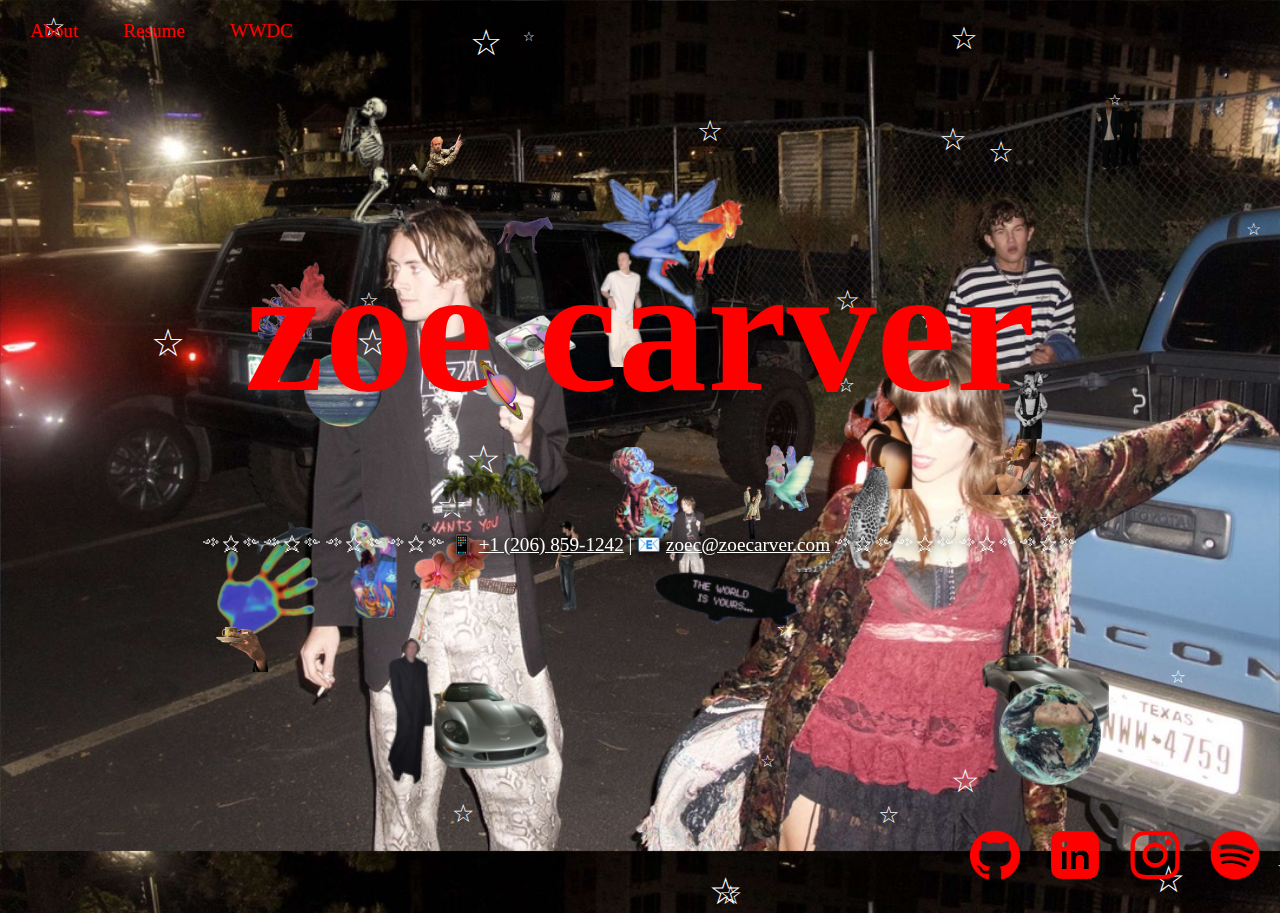
<file: index.html>
<!DOCTYPE html>
<html lang="en">
<head>
    <meta charset="UTF-8">
    <meta name="viewport" content="width=device-width, initial-scale=1.0">
    <link rel="apple-touch-icon" sizes="180x180" href="favicon_io (2)/apple-touch-icon.png">
<link rel="icon" type="image/png" sizes="32x32" href="favicon_io (2)/favicon-32x32.png">
<link rel="icon" type="image/png" sizes="16x16" href="favicon_io (2)/favicon-16x16.png">
<link rel="manifest" href="/site.webmanifest">
    <title>☆ ZOE CARVER ☆ </title>
    
    <link rel="stylesheet" href="style.css">
</head>
<body>
    
    
    <h2 id="changingText">zoe carver</h2>
    <div class="nav-container">
        <div id="contactBar">
            <p id="mobileHide">༺☆༻ ༺☆༻ ༺☆༻ ༺☆༻ 📱 <a href="tel:+12068591242">+1 (206) 859-1242</a> | 📧 <a href="mailto:zoec@zoecarver.com">zoec@zoecarver.com</a> ༺☆༻ ༺☆༻ ༺☆༻ ༺☆༻ </p>
           <p id="desktopHide"> 📱 <a href="tel:+12068591242">+1 (206) 859-1242</a> | 📧 <a href="mailto:zoec@zoecarver.com">zoec@zoecarver.com</a></p>
        </div>

        <div class="nav-links">
            <a href="#" class="nav-link" data-content="about">About</a>
            <a href="#" class="nav-link" data-content="resume">Resume</a>
            <a href="#" class="nav-link" data-content="info">WWDC</a>
            <a href="#" class="close-btn">X</a> 
        </div>
    </div>

    <div id="about" class="content">
        <span class="close-btn">X</span>
       <div id="aboutText"></div>
       <p>Zoe currently works on the visionOS System Software team in Apple’s Vision Products Group as a Senior System Engineer, leading projects and contributing across the stack from firmware, to system daemons (such as the visionOS compositor), and UI frameworks (such as SwiftUI).</p>
       <p>Zoe started full time at Apple working on <a href=”https://www.swift.org/documentation/cxx-interop/”>Swift and C++ interop,</a> a project he had been leading for several years in high school. Once at Apple, he continued to push this effort forward, eventually releasing it at WWDC23 where it was featured in the keynote, SOTU, and a number of <a href=”https://developer.apple.com/videos/play/wwdc2023/10172/”>sessions</a>.</p>
       <p>Next he turned his focus to the intersection of programming languages, security, and operating systems where he helped with a number of security initiatives, including the <a href=”https://www.swift.org/blog/embedded-swift-examples/”>Embedded Swift project</a>, implementing parts of the feature and helping adopt Swift across Apple’s operating systems.</p>
      
    </div>
    
    <div id="resume" class="content">
        <span class="close-btn">X</span>
        <iframe class="pdf" src="resume/Resume - 2025.pdf"></iframe>

        
    </div>
    
    <div id="info" class="content">
        <span class="close-btn">X</span>
        <iframe src="https://www.youtube.com/embed/MixEUoUQyNU?si=n4uQA-kZJ_h-aQR9" title="YouTube video player" frameborder="0" allow="accelerometer; autoplay; clipboard-write; encrypted-media; gyroscope; picture-in-picture; web-share" referrerpolicy="strict-origin-when-cross-origin" allowfullscreen></iframe>
    </div>
    
    <div id="links" class="content">
        <span class="close-btn">X</span>
        <p>loinkslinkslinks</p>
    </div>

    <div class="link-bar">
        <a href="https://github.com/zoecarver" target="_blank" class="link-icon">
            <img src="icons/github.png" alt="Github">
          </a>
        <a href="https://www.linkedin.com/in/zoe-carver-4aa82418b/" target="_blank" class="link-icon">
          <img src="icons/linkedim.png" alt="LinkedIn">
        </a>
        <a href="https://www.instagram.com/_zoecarver/" target="_blank" class="link-icon">
            <img src="icons/instagram.png" alt="Instagram">
          </a>
        <a href="https://open.spotify.com/user/pudility?si=lkcR0iKJQn68Cdscgn-2jg" target="_blank" class="link-icon">
          <img src="icons/spotify.png" alt="Spotify">
        </a>
      
        
      </div>
    
<div class="container" id="imageContainer"></div>


<script>

    document.addEventListener("DOMContentLoaded", function () {
    const container = document.getElementById("imageContainer");

    for (let i = 1; i <= 33; i++) {
        const img = document.createElement("img");
        img.src = `hpimages/${i}.png`;
        img.classList.add("random-img");

       //bounds for the random images :P
        const paddingX = window.innerWidth * 0.15;  
        const paddingY = window.innerHeight * 0.1; 
        const widthRange = window.innerWidth * 0.7; 
        const heightRange = window.innerHeight * 0.67; 

        const x = paddingX + Math.random() * widthRange; 
        const y = paddingY + Math.random() * heightRange; 
        img.style.left = `${x}px`;
        img.style.top = `${y}px`;

        // Sizing random images :D
        const size = Math.random() * 100 + 50;
        img.style.width = `${size}px`;
        img.style.height = "auto";

        container.appendChild(img);
    }
});

const fonts = ['FontOne', 'FontTwo', 'FontThree','FontFour','FontFive','FontSix','FontSeven','FontEight'];
let index = 0;

setInterval(() => {
    document.getElementById("changingTextNone").style.fontFamily = fonts[index];
    index = (index + 1) % fonts.length;
}, 3000);

function createStars(numStars) {
    for (let i = 0; i < numStars; i++) {
        let star = document.createElement("div");
        star.classList.add("star");
        star.innerHTML = "☆";

      
        let x = Math.random() * window.innerWidth;
        let y = Math.random() * window.innerHeight;
        let size = Math.random() * 30 + 10; // Star Sizing ☆

        star.style.left = `${x}px`;
        star.style.top = `${y}px`;
        star.style.fontSize = `${size}px`;

        document.body.appendChild(star);
    }
}

window.addEventListener("load", function () {
    if (window.innerWidth > 775) {
        createStars(30);
    }
});

const circleBtn = document.querySelector('.circle-btn');
    const navLinks = document.querySelector('.nav-links');
    const closeBtnNav = document.querySelector('.nav-links .close-btn');
    const contentSections = document.querySelectorAll('.content');
    const linkBtns = document.querySelectorAll('.nav-link');
    const nameHeader = document.getElementById('nameHeader'); 

    
   

   
    closeBtnNav.addEventListener('click', () => {
        circleBtn.classList.remove('active');
        navLinks.classList.remove('active');
    });

    linkBtns.forEach(link => {
        link.addEventListener('click', (e) => {
            e.preventDefault();
            const contentId = link.getAttribute('data-content');
            const contentDiv = document.getElementById(contentId);

          
            contentSections.forEach(section => {
                section.classList.remove('active');
            });

            contentDiv.classList.add('active');

            changingText.style.display = 'none';
            contactBar.style.display = 'none';
        });
    });

    const closeBtns = document.querySelectorAll('.content .close-btn');
    closeBtns.forEach(btn => {
        btn.addEventListener('click', (e) => {
            const contentDiv = e.target.closest('.content');
            contentDiv.classList.remove('active');

            if (![...contentSections].some(section => section.classList.contains('active'))) {
                changingText.style.display = 'block';
                contactBar.style.display = 'block';
            }
        });
    });

    const images = ['images/try1.jpeg', 'images/try2.png', 'images/try3.png'];

let currentIndex = 0;


function changeBackgroundImage() {
  if (window.innerWidth > 775) {
    document.body.style.backgroundImage = `url('${images[currentIndex]}')`;
    currentIndex = (currentIndex + 1) % images.length;
  } else {
    // Optional: reset to a default background for mobile
    document.body.style.backgroundImage = "none";
  }
}


setInterval(changeBackgroundImage, 5000);


changeBackgroundImage();

/*const textWithLinks = [
    "Zoe currently works on the visionOS System Software team in Apple’s <a href=”https://www.apple.com/apple-vision-pro/”>Vision Products Group</a> as a Senior System Engineer, leading projects and contributing across the stack from firmware, to system daemons (such as the visionOS compositor), and UI frameworks (such as SwiftUI).",
    "Zoe started full time at Apple working on <a href=”https://github.com/swiftlang/swift-evolution/blob/main/visions/using-c%2B%2B-from-swift.md”>Swift and C++ interop,<a> a project he had been leading for several years in high school. Once at Apple, he continued to push this effort forward, eventually releasing it at WWDC23 where it was featured in the  <a href=”https://developer.apple.com/videos/play/wwdc2023/10172/”>keynote,<a> SOTU, and a number of sessions.",
    "Next he turned his focus to the intersection of programming languages, security, and operating systems where he helped with a number of security initiatives, including the Embedded Swift project, implementing parts of the feature and helping adopt Swift across Apple’s operating systems.",
    "Contact Zoe <a href=”tel:+12068591242”>here 📱</a> and <a href=”mailto:zoec@zoecarver.com”>here 📧</a>."
];

const targetDiv = document.getElementById("aboutText");

function typeOutTextWithLinks(element, textArray, speed) {
    let i = 0; // Index for textArray
    let j = 0; // Index for characters
    let currentText = "";

    function type() {
        if (i < textArray.length) {
            if (j < textArray[i].length) {
                currentText += textArray[i].charAt(j); // Append new character
                element.innerHTML = currentText; // Update innerHTML
                j++;
                setTimeout(type, speed);
            } else {
                // Add a line break after each complete sentence (except the last one)
                if (i < textArray.length - 1) {
                    currentText += "<br>"; 
                    currentText += "<br>"; 
                    element.innerHTML = currentText; // Apply line break
                }
                i++; // Move to next sentence
                j = 0;
                setTimeout(type, speed);
            }
        }
    }
    type();
}

const speed = 30; // Typing speed in milliseconds
typeOutTextWithLinks(targetDiv, textWithLinks, speed);
*/
</script>


</body>
</html>
</file>
<file: style.css>
@font-face {
  font-family: "A6";
  src: url("fonts/asix.otf") format("opentype");
  font-weight: normal;
  font-style: normal;
}

@font-face {
  font-family: "FontOne";
  src: url("fonts/bcbase.otf") format("opentype");
}

@font-face {
  font-family: "FontNine";
  src: url("fonts/cofo.otf") format("opentype");
}

@font-face {
  font-family: "FontTwo";
  src: url("fonts/bk.otf") format("opentype");
}
@font-face {
  font-family: "FontThree";
  src: url("fonts/baste.otf") format("opentype");
}
@font-face {
  font-family: "FontFour";
  src: url("fonts/fust.otf") format("opentype");
}

@font-face {
    font-family: "FontFive";
    src: url("fonts/gooz.otf") format("opentype");
  }

  @font-face {
    font-family: "FontSix";
    src: url("fonts/pool.ttf") format("opentype");
  }

  @font-face {
    font-family: "FontSeven";
    src: url("fonts/road.otf") format("opentype");
  }

  @font-face {
    font-family: "FontEight";
    src: url("fonts/zak.otf") format("opentype");
  }

  @font-face {
    font-family: "FontTen";
    src: url("fonts/delphia.otf") format("opentype");
  }

body {
  font-family: Georgia, Times, "Times New Roman", serif;
  background-size: cover;
  margin: 0;
  overflow: hidden;
  transition: background-image 1s none;
}

.container {
  position: absolute;
  z-index: -500;
  width: 100vw;
  height: 100vh;
}
.random-img {
  position: absolute;
  transition: transform 2s ease-in-out;
  animation: pulse 5s infinite alternate ease-in-out;
}
@keyframes pulse {
  0% {
    transform: scale(1);
  }
  100% {
    transform: scale(1.5);
  }
}

h2 {
  z-index: 1000;
  position: absolute;
  color: red;
  text-align: center;
  transition: font-family 0.5s ease-in-out;
  
  top: 20%;
  left: 50%;
  transform: translate(-50%, -50%);
  font-size: 14vw; 
  white-space: nowrap; 
}

.star {
  color: white;
  z-index: -1000;
  position: absolute;
  font-size: 30px; 
  animation: pulse 2s infinite alternate ease-in-out;
}

@keyframes pulse {
  0% {
    transform: scale(1);
  }
  100% {
    transform: scale(1.5);
  }
}

.nav-container {
  position: relative;
  display: block;
  justify-content: flex-start;
  width: 100%;
}

.circle-btn {
  position: absolute;
  top: 3%;
  
  width: 80px;
  height: 80px;
  background-color: red;
  color: white;
  font-size: 30px;
  border-radius: 50%;
  display: flex;
  justify-content: center;
  align-items: center;
  box-shadow: 0 4px 8px rgba(0, 0, 0, 0.3);
  cursor: pointer;
  transition: width 0.5s ease, font-size 0.3s ease;
}

.nav-links {
  display: flex; 
  justify-content: space-evenly;
  gap: 5px;
  opacity: 1;
  color: red;
  padding: 10px;
  border-radius: 10px;
  position: absolute;
  left: 0;
  z-index: 999;
}

.nav-link {
  color: red;
  padding: 10px 20px;
  text-decoration: none;
  font-size: 1.5vw;
}

.nav-link:hover {
  color: white;
}


#contactBar {
  position: fixed;
  bottom: 35%;
  left: 0;
  width: 100%;
  text-shadow: black 0px 0px 30px, black 0px 0px 10px; 
  color: white;
  text-align: center;
  padding: 10px 0;
  font-size: 1.5vw;
  z-index: 99;
}

#contactBar a {
  color: white;
  text-decoration: underline;
}

#contactBar a:hover {
  text-decoration: none;
}

.nav-links .close-btn {
  display: none;
}


.close-btn {
  color: black;
  padding: 10px 20px;
  font-size: 10px;
  text-decoration: none;
  position: absolute;
  top: -50px; 
  right: 10px;
  cursor: pointer;
}

.close-btn:hover {
  color: red;
}

.link-bar {
  position: fixed;
  bottom: 20px; 
  right: 20px; 
  display: flex;
  gap: 30px; 
  justify-content: space-between;
  align-items: center;
  z-index: 9999;
}

.link-icon img {
  width: 50px; 
  height: 50px;
  object-fit: cover;
}

.link-bar a {
  display: flex;
  align-items: center;
  justify-content: center;
  transition: transform 0.3s ease;
}

.link-bar a:hover {
  transform: scale(1.1); 
}

.circle-btn.active {
  width: 0px; 
  border-radius: 0; 
}

.circle-btn.active + .nav-links {
  opacity: 1; 
  pointer-events: auto; 
}

.content {
  z-index: 3000;
  position: absolute;
  top: 30%;
  left: 20%;
  display: none;
  box-shadow: 0px 0px 25px 25px rgba(255, 255, 255, 0.8);
  background-color: rgba(255,255,255, 0.8);
  padding: 20px;
  margin-top: 20px;
  width: 60%;
  border-radius: 10px;
  overflow: scroll;
}

.content.active {
  display: block;
}

.content .close-btn {
  font-size: 30px;
  position: absolute;
  top: 5px;
  right: 0px;
  cursor: pointer;
}

#resume{
    position: absolute;
    z-index:1000;
    top: 5%;
    left: 45%;
    width: 35%;
    height: 80%;
}
.pdf{
    z-index:2000;
   
    width: 90%;
     height:100%;
}

#about{
    top: 20%;
    font-size: 120%;
    padding: 5%;
    overflow: scroll;
}

iframe {
  width: 95%;
  height: 100%;
  border: none; 
}

#info{
    position: absolute;
    top: 15%;
    left: 20%;
    width: 60%;
    height: 60%;

}

#desktopHide{
  display: none;
}


@media (max-width: 768px) {

  body {
    font-family: Georgia, Times, "Times New Roman", serif;
    background-color: black;
    background-image: none;
    margin: 0;
    overflow: hidden;
    transition: background-image 1s none;
  }

  .nav-links {
    flex-direction: flex; 
    justify-content: center;
    align-items: center;
    gap: 10px;
    position: fixed;
    top: 0;
    left: 0;
    width: 100%;
    padding: 10px 0;
    z-index: 9999;
    flex-wrap: wrap;
   
  }

  .nav-link {
    
    font-size: 7vw; 
    padding: 10px;
  }

  #contactBar {
    
    font-size: 4vw; 
    padding: 1px 0;
  }

  #mobileHide{
    display: none;;
  }

  h2 {
    z-index: 1000;
    position: absolute;
    color: red;
    text-align: center;
    transition: font-family 0.5s ease-in-out;
    
    top: 40%;
    left: 50%;
    transform: translate(-50%, -50%);
    font-size: 24vw; 
    white-space: wrap; 
  }

  .content {
    padding: 10px;
  }

  iframe {
    width: 100%;
    height: 100%;
    aspect-ratio: 16/9; 
  }

  #desktopHide{
    display: block;;
  }
  
  .container {
    top: 5%;
    left: -15%;
    display: grid;
    grid-template-columns: repeat(auto-fit, minmax(100px, 1fr)); 
    gap: 0px;
    padding: 0px;
  }

  #contactBar {
   
    bottom: 25%;
    
  }

  .random-img {
    width: 10px; 
    height: auto;
  }

  .content {
    z-index: 3000;
    position: absolute;
    top: 20%;
    left: 20%;
    display: none;
    box-shadow: 0px 0px 25px 25px rgba(255, 255, 255, 0.8);
    background-color: rgba(255,255,255, 0.8);
    padding: 20px;
    margin-top: 20px;
    width: 60%;
    border-radius: 10px;
    overflow: scroll;
  }

  #resume {
    position: absolute;
    z-index: 1000;
    top: 13%;
    left: 5%;
    width: 80%;
    height: 60%;
    background-color: white; 
    border: 1px solid #ccc; 
    overflow: hidden; 
}

.pdf {
    width: 100%;
    height: 100%;
    border: none;
}

#about {
  position: absolute;;
  top: 20%;
  left: 3%;
  font-size: 120%;
  width: 80%;
  height: 50%;
  padding: 5%;
  overflow-y: scroll;
  overflow-x: hidden;
}

#info{
    position: absolute;
    left: 5%;
    width: 80%;
}

.content .close-btn {
  font-size: 30px;
  position: absolute;
  top: -10px;
  right: -10px;
  cursor: pointer;
}

.link-bar {
  position: fixed;
  bottom: 20px; 
  right: 20px; 
  display: flex;
  gap: 20px; 
  justify-content: space-between;
  align-items: center;
  z-index: 9999;
}

.link-icon img {
  width: 50px; 
  height: 50px;
  object-fit: cover;
}

.link-bar a {
  display: flex;
  align-items: center;
  justify-content: center;
  transition: transform 0.3s ease;
}

.link-bar a:hover {
  transform: scale(1.1); 
}


iframe {
  width: 95%;
  height: 95%;
  border: none; 
}

  .link-bar {
    right: 0; 
    left: 0; 
    justify-content: center; 
    bottom: 10px; 
  }

  .link-bar a {
    margin: 0 10px; 
  }



}
</file>
